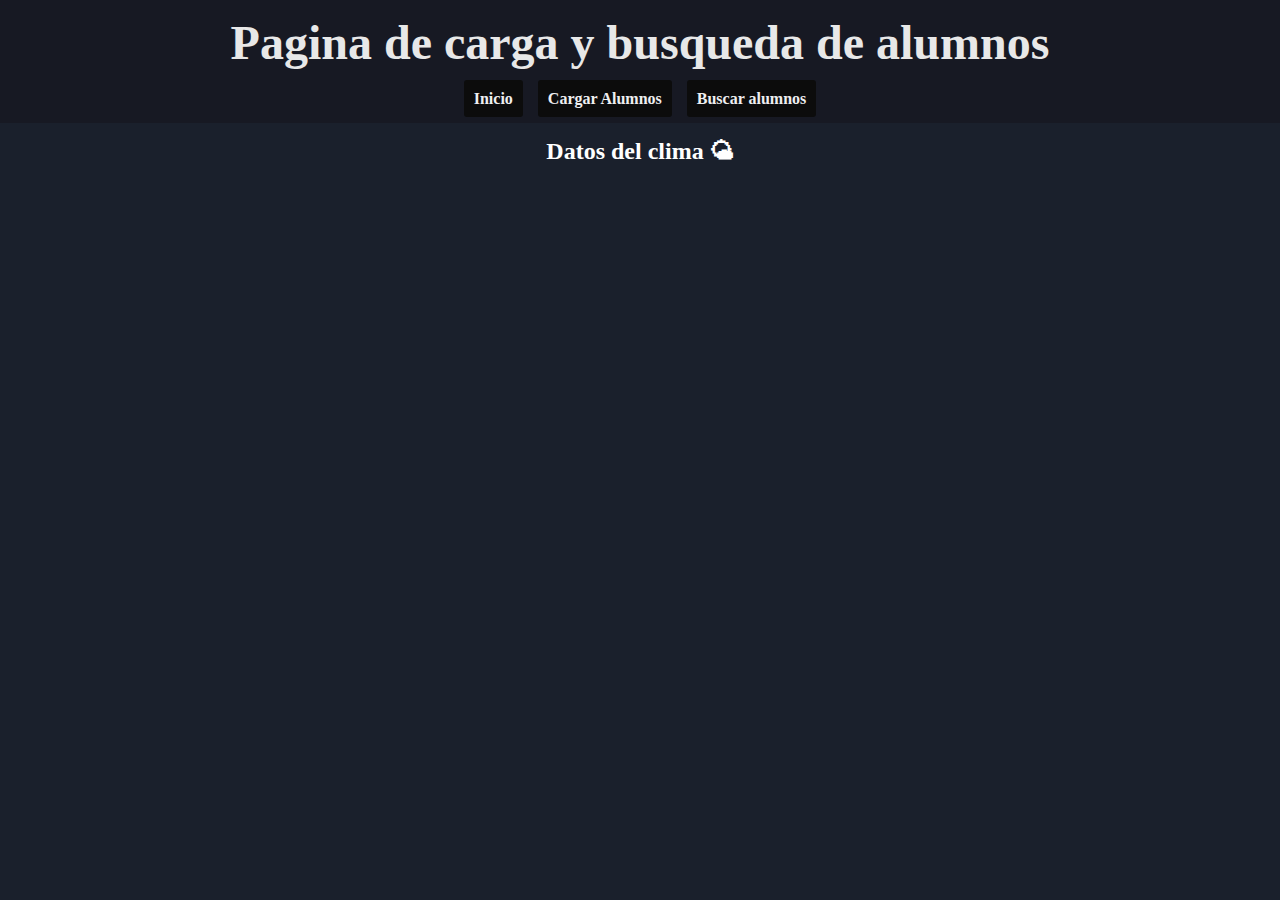
<file: index.html>
<!DOCTYPE html>
<html lang="en">

<head>
    <meta charset="UTF-8">
    <meta name="viewport" content="width=device-width, initial-scale=1.0">
    <title>Preentrega 3</title>
    <link rel="stylesheet" href="./styles.css">
</head>

<body>

    <nav  class="nav_bar">
    <h1>Pagina de carga y busqueda de alumnos</h1>

    <ul class="menu">
        <li><a href="#">Inicio</a></li>
        <li ><a href="./cargar.html">Cargar Alumnos</a></li>
        <li ><a href="./buscar.html">Buscar alumnos</a></li>
    </ul>
</nav>

<section>
    <h2>Datos del clima 🌤</h2>
    <div id="contenido" class="clima" >


    </div>
</section>
<script src="./app.js"></script>
</body>

</html>
</file>
<file: styles.css>
* {
    padding: 0;
    margin: 0;
    box-sizing: border-box;
    font-family: Cambria, Cochin, Georgia, Times, 'Times New Roman', serif;
} 



body{
    background-color: #1A202C;
}


.nav_bar {
    display: flex;
    flex-direction: column;
    gap: 1.25rem;
    justify-content: center;
    align-items: center;
    padding: .9375rem;
    background-color: #171923;
    margin-bottom: .9375rem;
}

.nav_bar ul {
    display: flex;
    flex-direction: row;
    gap: 15px;
    list-style: none;
}

li a {

    text-decoration: none;
    color:#EFEFF1;
    font-weight: 700;
    padding: 10px;
    background-color: rgb(12, 12, 12);
    border-radius: 3px;
}

li a:hover {
    background-color: rgb(52, 51, 51);
}

.nav_bar h1 {
    color: rgb(232, 232, 232);
    font-size: 3rem;
}

.cuerpo {

    display: flex;
    flex-direction: column;
    align-items: center;
    gap: 1.875rem;
}

form {
    display: flex;
    flex-direction: column;
    gap: 15px;
    /* align-items: center; */
    width: 50%;
    /* background-color: rgb(112, 109, 109); */
    border: solid, rgb(69, 57, 57), .0313rem;
    border-radius: .625rem;
    /* box-shadow: 5px 5px 10px #68716e; */
    padding-bottom: 1.25rem;
}

form h2 {
    color: white;
    font-size: 2rem;
    text-align: center;
}

form input {
    width: 20%;
}

form select {
    width: 22%;
}

form button {
    background-color:#4FD1C5;
    width: 9.375rem;
    height: 1.875rem;
    color: black;
    font-weight: bold;
    margin: auto;
    border-radius: .3125rem;
    transition: all ease 0.4s;
}

form button:hover{
    scale:calc(1.14)
}
.div-form {
    display: flex;
    flex-direction: row;
    justify-content: space-around;
}

.div-form label {
    color: white;
    font-weight:400;
    font-size: 1.3rem;
}


/* ----------------------------------------- */

.lista{
    display: flex;
    flex-direction: column;
    gap: 1.25rem;

    margin: auto;
    padding-bottom: .9375rem;
}
.lista ul{
    display: flex;
    flex-direction: row;
    align-items: center;
    gap: 35px;
    list-style: none;
    background-color: rgb(86, 79, 79);
    border-radius: .3125rem;
    height: 40px;
}
.lista ul li{
    color: rgb(0, 0, 0);
    width: 70px;
    text-align: center;
    font-weight:500;
}


.original {
    display: flex;
    flex-direction: row;
    align-items: center;
    gap: 35px;
    list-style: none;
    margin: auto;
}
.original li{
    color: white;
    width: 70px;
    text-align: center;
    font-weight:300;
}

.buscar {
    width: 70%;
    margin: auto;
    /* background-color: rgb(112, 109, 109); */
    gap: 1.875rem;
    /* box-shadow: 5px 5px 10px #68716e; */
    border-radius: 5px;
    border: solid 0.5px black;
    margin-bottom: 1.25rem;
}

.buscar h2 {
    color: white;
    font-size: 2rem;
    text-align: center;
    margin-bottom: .625rem;
}

.buscar-curso {
    display: flex;
    flex-direction: column;
    gap: 1.25rem;
}


.div-form2 {
    display: flex;
    flex-direction: row;
    align-items: center;
    justify-content: center;
    gap: 1.25rem;
}

.remover{
    border-radius: 50%;
    width: 1.875rem;
    height: 1.875rem;
    background-color: rgb(227, 0, 0);
    color: white;
    font-weight: bolder;
    border: rgb(215, 0, 0) solid 1px;
    transition: all ease 0.4s;
}

.remover:hover{
    scale:calc(1.15);
    background-color: rgb(127, 17, 17);
    border: rgb(127, 17, 17) solid 1px;
}

section{
    color: white;
    display: flex;
    flex-direction: column;
    justify-content: center;
    align-items: center;
    gap: 1.25rem;
}
.clima ul{
    display: flex;
    flex-direction: column;
    gap: 10px;
    color: rgb(236, 227, 227);
    list-style: none;
}
</file>
